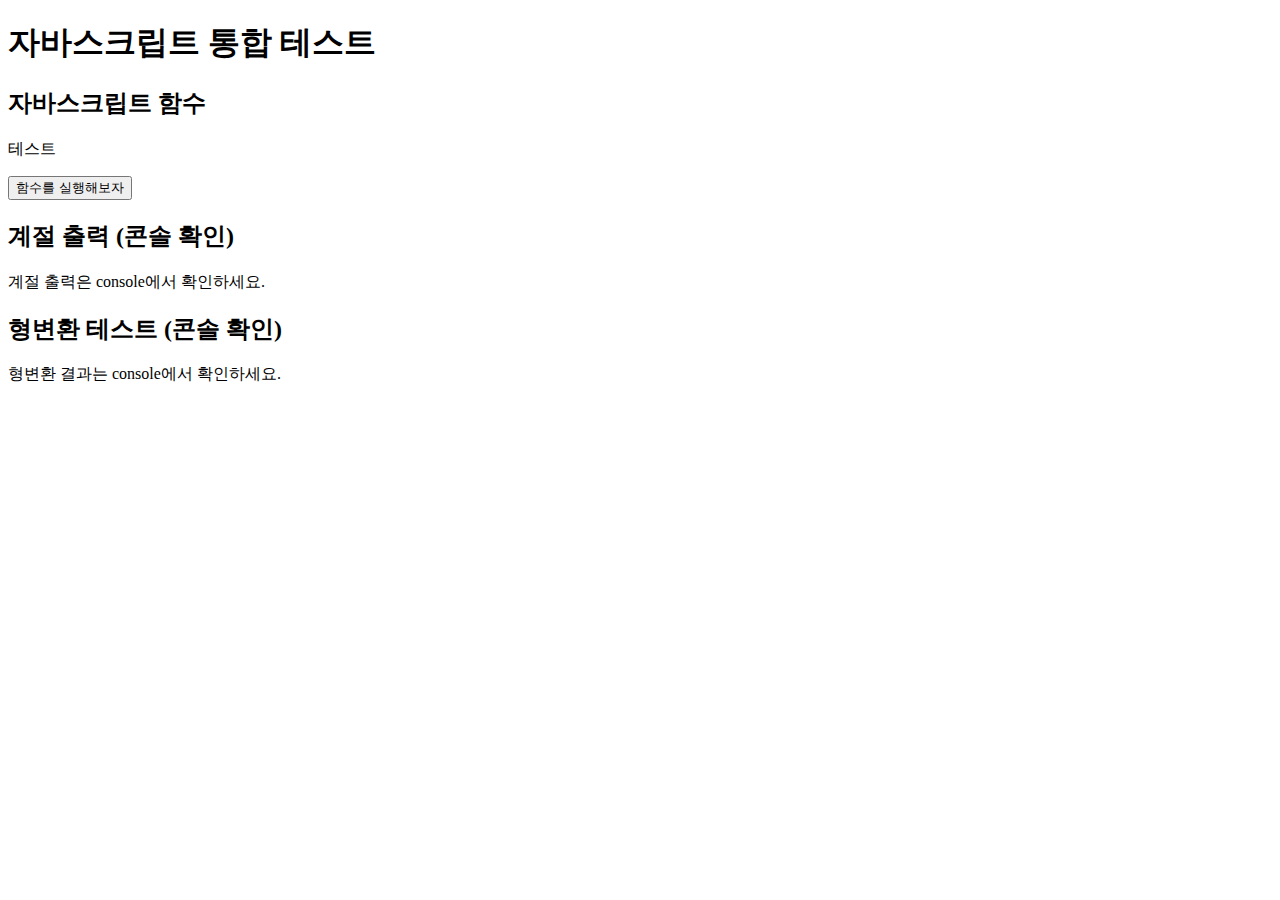
<file: work/index0724.html>
<!DOCTYPE html>
<html lang="ko">
<head>
  <meta charset="UTF-8" />
  <meta name="viewport" content="width=device-width, initial-scale=1.0"/>
  <title>통합 자바스크립트 테스트</title>
</head>
<body>
  <h1>자바스크립트 통합 테스트</h1>

  <!-- index1.html -->
  <section>
    <h2>자바스크립트 함수</h2>
    <p id="demo">테스트</p>
    <button type="button" onclick="myfun()">함수를 실행해보자</button>
  </section>

  <!-- index3.html -->
  <section>
    <h2>계절 출력 (콘솔 확인)</h2>
    <p>계절 출력은 console에서 확인하세요.</p>
  </section>

  <!-- index4.html -->
  <section>
    <h2>형변환 테스트 (콘솔 확인)</h2>
    <p>형변환 결과는 console에서 확인하세요.</p>
  </section>

  <script>
    // index1.html
    function myfun(){
      document.getElementById("demo").innerHTML = '<p style="color: red; font-weight: bold;">클릭클릭</p>';
    }
  </script>

  <script>
    // index3.html
    let spring = "봄";
    let summer = "여름";
    let fall = "가을";
    let winter = "겨울";
    let season =["봄", "여름","가을","겨울"];

    console.log(`${spring} --- ${summer} --- ${fall} --- ${winter}`);
    console.log(`${season[0]}---${season[1]}---${season[2]}---${season[3]}`);
  </script>

  <script>
    // index4.html
    console.log(Number('123'))
    console.log(Number('123ABC'))
    console.log("------------------")
    console.log(parseInt('123'))
    console.log(parseInt('123.45'))
    console.log(parseInt('123ABC'))
    console.log("------------------")
    console.log(parseFloat('123'))
    console.log(parseFloat('123.45'))
    console.log(parseFloat('123ABC'))
    console.log("------------------")
    console.log(String(123))
    console.log(typeof String(123))
    console.log(String(true))
    console.log("------------------")
    console.log(Boolean(1))
    console.log(Boolean(0))
    console.log(Boolean('ABC'))
    console.log(Boolean(''))
  </script>

  <script>
    // index3.JS (오타 수정 포함)
    const PI = 3.14;

    let radius = 0;
    let area = 0;

    area = PI * radius * radius;
    console.log("원의 넓이:", area);
  </script>
</body>
</html>
</file>
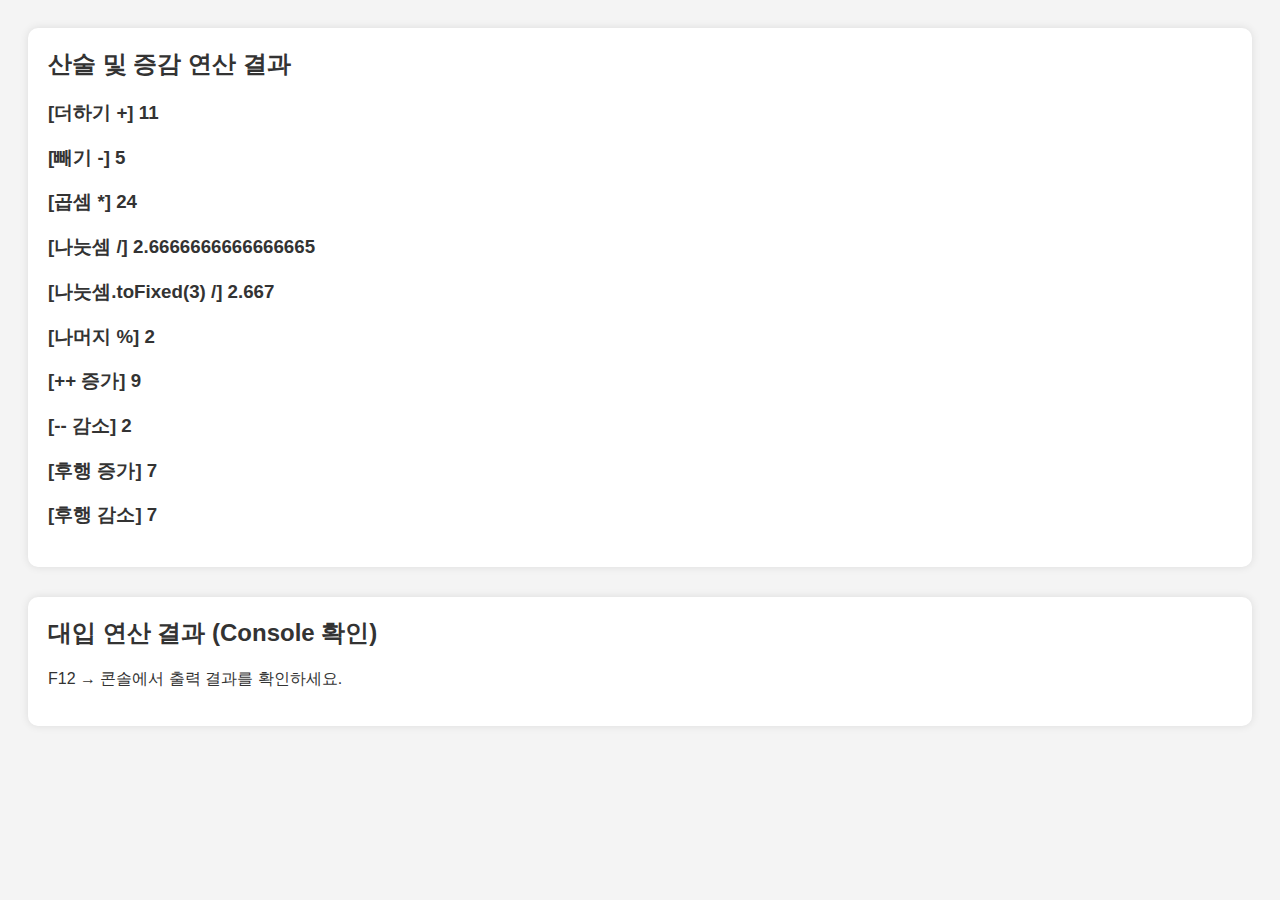
<file: work/index0725.html>
<!DOCTYPE html>
<html lang="ko">
<head>
  <meta charset="UTF-8" />
  <meta name="viewport" content="width=device-width, initial-scale=1.0"/>
  <title>통합 자바스크립트 테스트</title>
  <style>
    body {
      font-family: sans-serif;
      background: #f4f4f4;
      padding: 20px;
      color: #333;
    }
    section {
      background: white;
      padding: 20px;
      margin-bottom: 30px;
      border-radius: 10px;
      box-shadow: 0 0 8px rgba(0, 0, 0, 0.1);
    }
    h2 {
      margin-top: 0;
    }
  </style>
</head>
<body>

  <!-- Section 1: 산술/증감 연산 -->
  <section>
    <h2>산술 및 증감 연산 결과</h2>
    <p id="result1"></p>
  </section>

  <!-- Section 2: 대입/복합 대입 연산 -->
  <section>
    <h2>대입 연산 결과 (Console 확인)</h2>
    <p>F12 → 콘솔에서 출력 결과를 확인하세요.</p>
  </section>

  <!-- Script: index.js -->
  <script>
    var r = document.getElementById("result1");
    let num1 = 8;
    let num2 = 3;
    let result = 0;

    result = num1 + num2;
    console.log(`[더하기 +] ${result}`);
    r.innerHTML += `<h3>[더하기 +] ${result}</h3>`;

    result = num1 - num2;
    console.log(`[빼기 -] ${result}`);
    r.innerHTML += `<h3>[빼기 -] ${result}</h3>`;

    result = num1 * num2;
    console.log(`[곱셈 *] ${result}`);
    r.innerHTML += `<h3>[곱셈 *] ${result}</h3>`;

    result = num1 / num2;
    console.log(`[나눗셈 /] ${result}`);
    r.innerHTML += `<h3>[나눗셈 /] ${result}</h3>`;
    r.innerHTML += `<h3>[나눗셈.toFixed(3) /] ${result.toFixed(3)}</h3>`;

    result = num1 % num2;
    console.log(`[나머지 %] ${result}`);
    r.innerHTML += `<h3>[나머지 %] ${result}</h3>`;

    result = ++num1;
    console.log(`[++ 증가] ${result}`);
    r.innerHTML += `<h3>[++ 증가] ${result}</h3>`;

    result = --num2;
    console.log(`[-- 감소] ${result}`);
    r.innerHTML += `<h3>[-- 감소] ${result}</h3>`;

    let num0 = 7;
    result = num0++;
    console.log(`[후행 증가] ${result}`);
    r.innerHTML += `<h3>[후행 증가] ${result}</h3>`;

    let num00 = 7;
    result = num00--;
    console.log(`[후행 감소] ${result}`);
    r.innerHTML += `<h3>[후행 감소] ${result}</h3>`;
  </script>

  <!-- Script: index2.js -->
  <script>
    let result2 = 0;
    let numA = 5;

    result2 = numA;
    console.log(`[= 대입] ${result2}`);

    result2 += numA;
    console.log(`[+= 누적 대입] ${result2}`);

    result2 -= numA;
    console.log(`[-= 누적 대입] ${result2}`);

    result2 *= numA;
    console.log(`[*= 누적 대입] ${result2}`);

    result2 /= numA;
    console.log(`[/= 누적 대입] ${result2}`);

    result2 %= numA;
    console.log(`[%= 누적 대입] ${result2}`);
  </script>

</body>
</html>
</file>
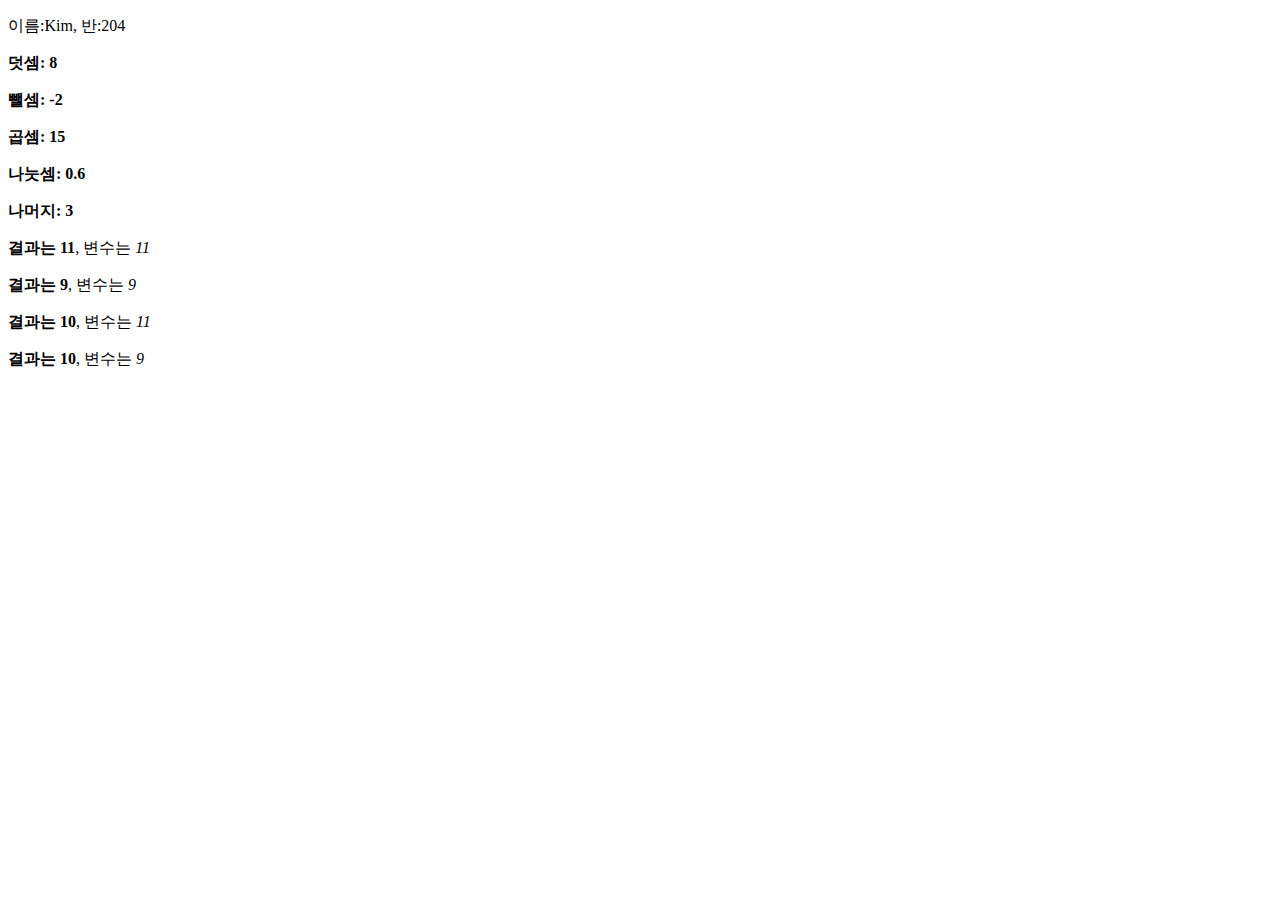
<file: work/index0728.html>
<!DOCTYPE html>
<html lang="en">

<head>
    <meta charset="UTF-8">
    <meta name="viewport" content="width=device-width, initial-scale=1.0">
    <title>Document</title>
</head>

<body>
    <p id="result">결과</p>
    <script>
        // 선언부
        let name = "Kim";
        let classRoom = 204;
        let spring = "봄"
        let summer = "여름"
        let fall = "가을"
        let winter = "겨울"
        let season = ["봄", "여름", "가을", "겨울"]
        let result
        let result1
        let result2
        let result3

        // 구현부
        result = "이름:" + name + ", 반:" + classRoom;
        result1 = "3월은 " + spring + ",8월은" + summer + ",10월은" + fall + ",1월은" + winter + "이다."
        result2 = "3월은 " + season[0] + ",8월은" + season[1] + ",10월은" + season[2] + ",1월은" + season[3] + "이다."
        result3 = `${spring}은 따뜻해 ! ${summer}은 뜨거워 ${fall}은 시원해 ${winter}은 추워`
        // 출력부
        console.log(result);
        console.log(`이름: ${name} 반: ${classRoom}`)
        document.getElementById("result").innerHTML = result
        console.log(result1)
        console.log(result2)
        console.log(result3)
    </script>
    <div>
        <p id="result5"></p>
        <p id="result6"></p>
        <p id="result7"></p>
        <p id="result8"></p>
        <p id="result9"></p>
        <p id="result10"></p>
        <p id="result11"></p>
        <p id="result12"></p>
        <p id="result13"></p>
    </div>
    <script src="./js/index0728.js"></script>
</body>

</html>
</file>
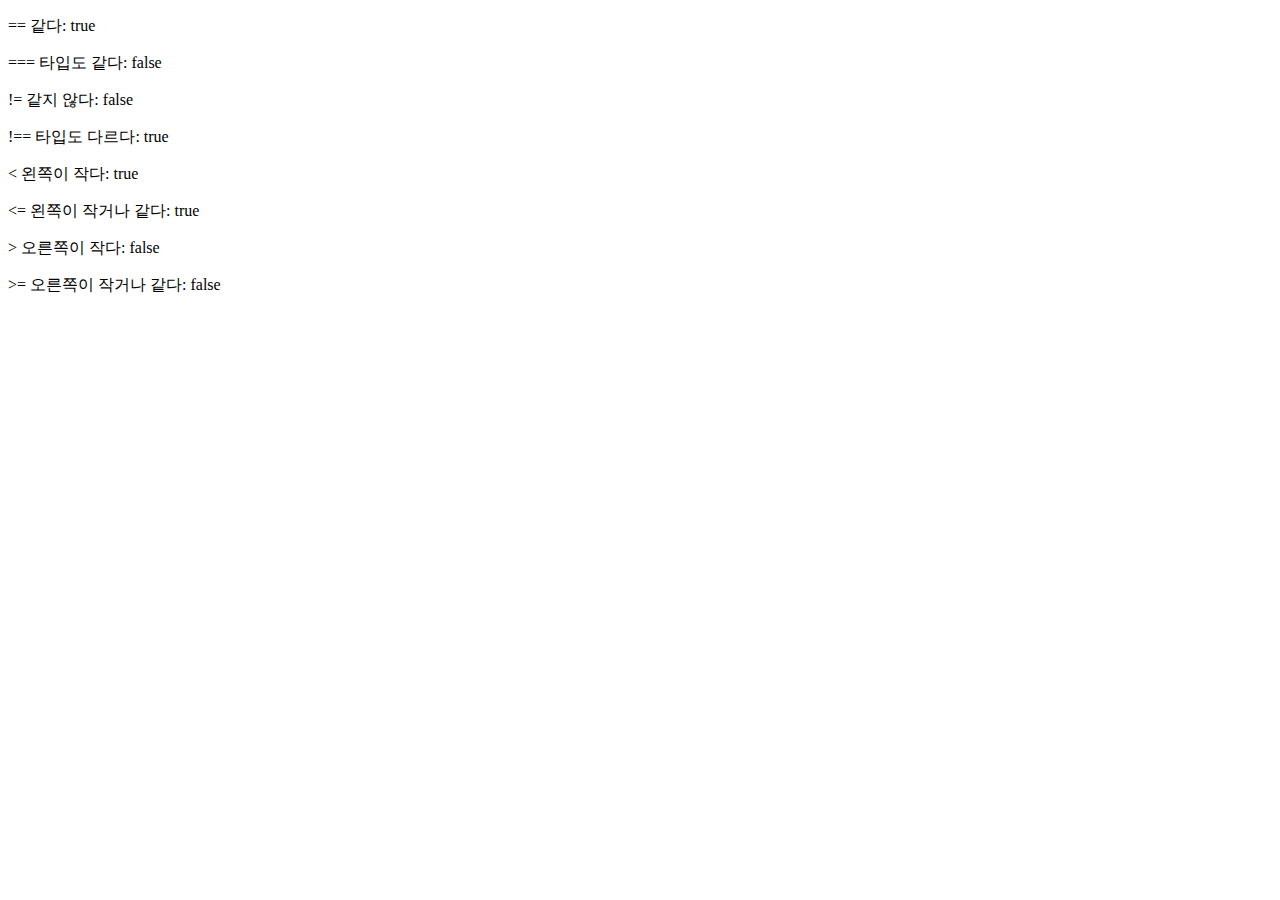
<file: work/index0728_2.html>
<!DOCTYPE html>
<html lang="en">
<head>
    <meta charset="UTF-8">
    <meta name="viewport" content="width=device-width, initial-scale=1.0">
    <title>Document</title>
</head>
<body>
    <p id="result1">같다</p>
    <p id="result2">타입도 같다</p>
    <p id="result3">같지않다</p>
    <p id="result4">타입도 같이 않다</p>
    <p id="result5">왼쪽이 작다</p>
    <p id="result6">왼쪽이 작거나 같다</p>
    <p id="result7">오른쪽이 작다</p>
    <p id="result8">오른쪽이 작거나 같다</p>
    
    <script src="./js/index0728_2.js"></script>
    
</body>
</html>
</file>
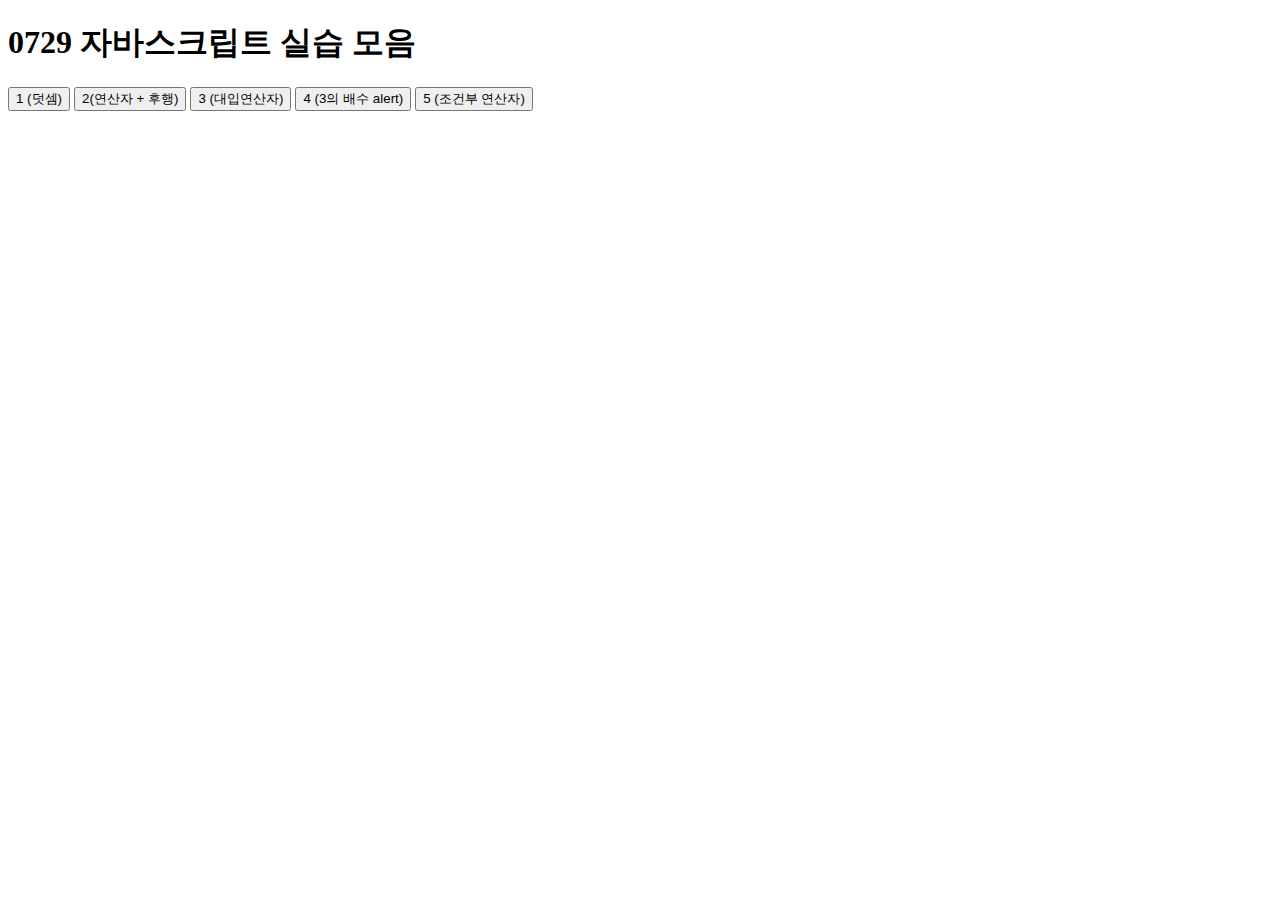
<file: work/index0729.html>
<!DOCTYPE html>
<html lang="ko">

<head>
    <meta charset="UTF-8" />
    <meta name="viewport" content="width=device-width, initial-scale=1.0" />
    <title>0729 실습 정리</title>
</head>

<body>
    <h1>0729 자바스크립트 실습 모음</h1>

    <button onclick="runIndex1()">1 (덧셈)</button>
    <button onclick="runIndex2()">2(연산자 + 후행)</button>
    <button onclick="runIndex3()">3 (대입연산자)</button>
    <button onclick="runIndex4()">4 (3의 배수 alert)</button>
    <button onclick="runIndex5()">5 (조건부 연산자)</button>

    <div id="output"></div>

    <script src="./js/index0729.js"></script>
</body>

</html>
</file>
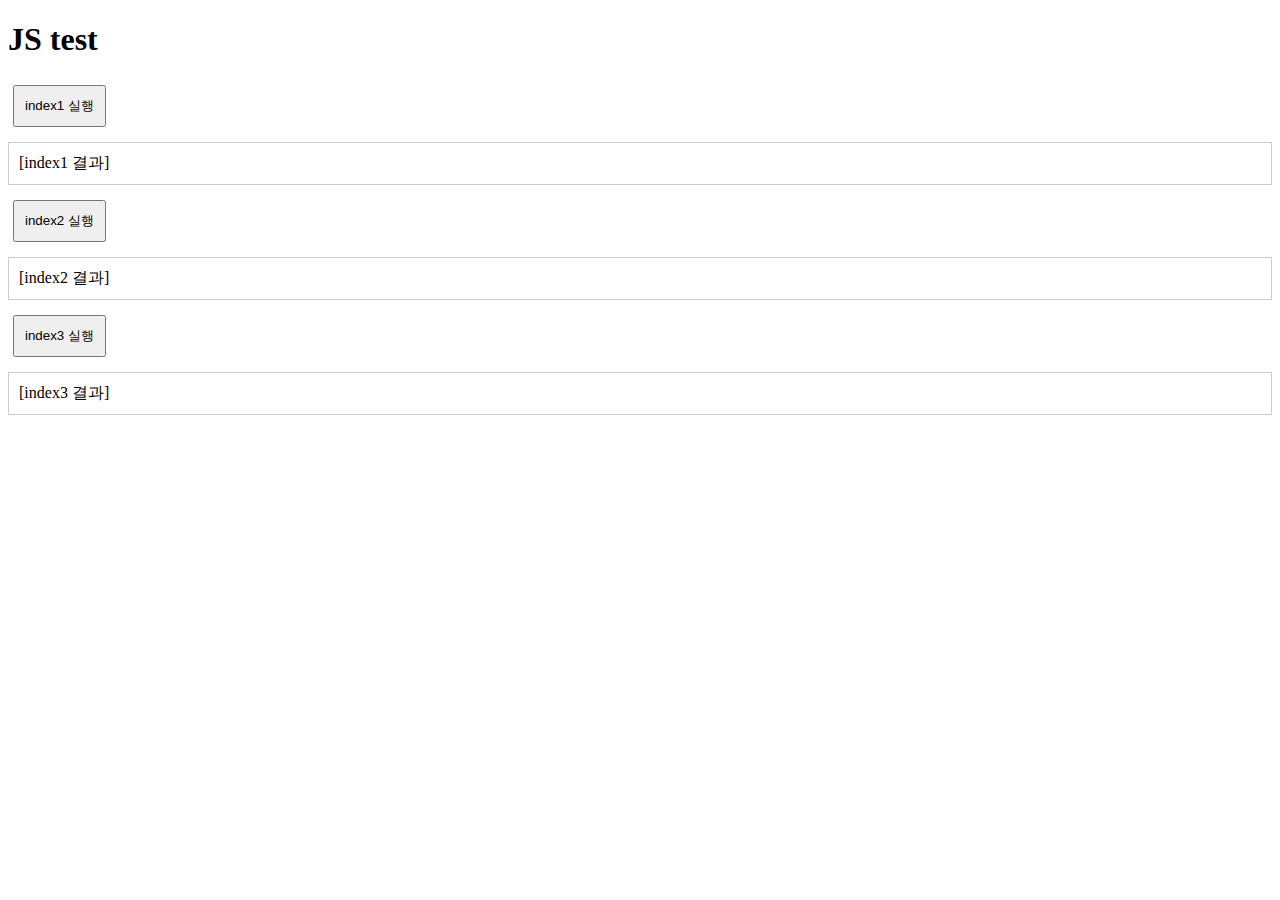
<file: work/index0730.html>
<!DOCTYPE html>
<html lang="en">

<head>
    <meta charset="UTF-8">
    <meta name="viewport" content="width=device-width, initial-scale=1.0">
    <title>Document</title>
    <style>
        button {
            margin: 5px;
            padding: 10px;
        }

        .output {
            border: 1px solid #ccc;
            margin: 10px 0;
            padding: 10px;
        }
    </style>

</head>

<body>
    <h1>JS test</h1>

    <button onclick="runIndex1()">index1 실행</button>
    <div id="output1" class="output">[index1 결과]</div>

    <button onclick="runIndex2()">index2 실행</button>
    <div id="output2" class="output">[index2 결과]</div>

    <button onclick="runIndex3()">index3 실행</button>
    <div id="output3" class="output">[index3 결과]</div>

    <script src="./js/index0730.js"></script>
</body>

</html>
</file>
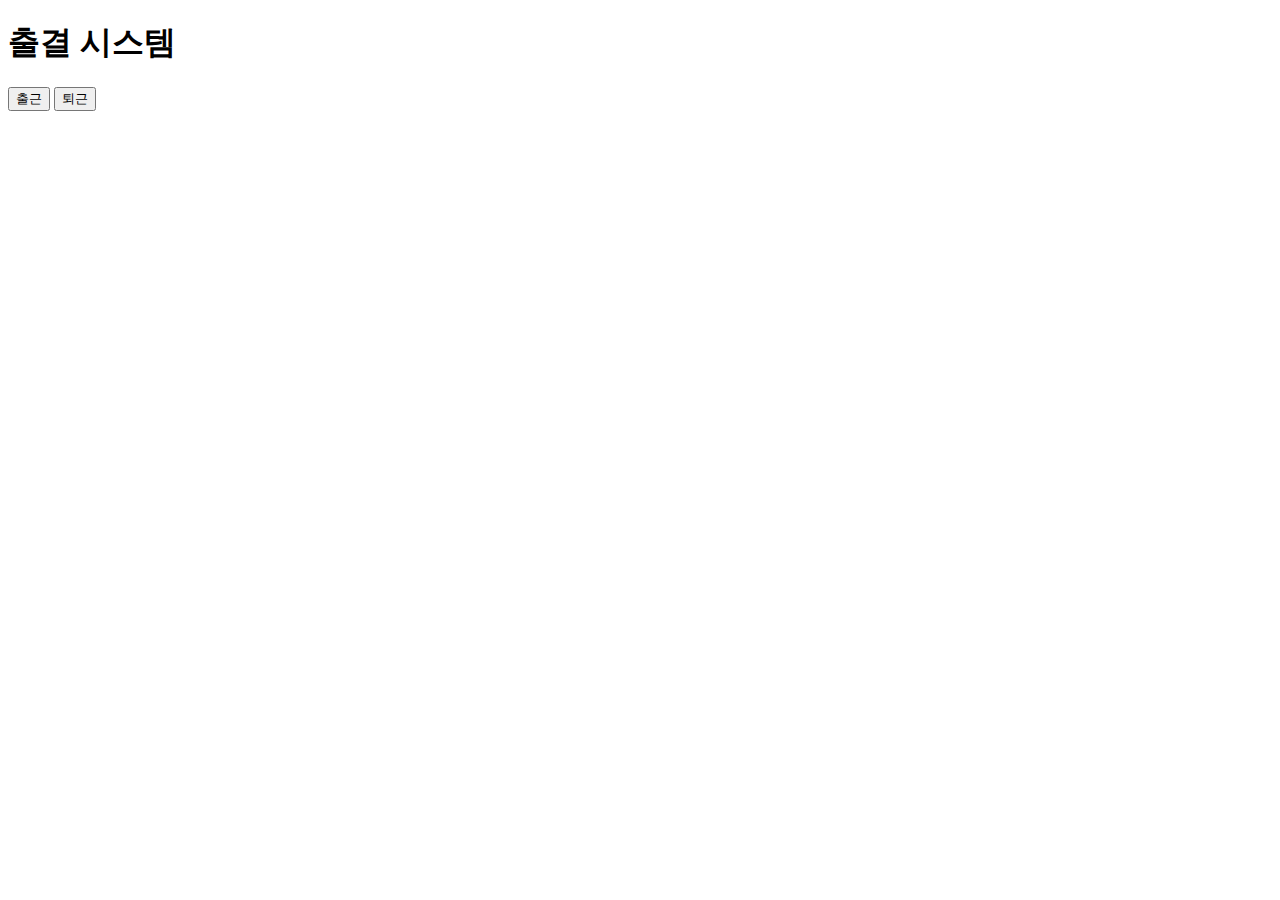
<file: work/index0730_2.html>
<!DOCTYPE html>
<html lang="ko">
<head>
  <meta charset="UTF-8">
  <title>출결 체크</title>
</head>
<body>
  <h1>출결 시스템</h1>
  <button id="btnIn">출근</button>
  <button id="btnOut">퇴근</button>
  <div id="log"></div>

  <script>
    let log = document.getElementById("log");
    let btnIn = document.getElementById("btnIn");
    let btnOut = document.getElementById("btnOut");

    btnIn.onclick = () => {
      let now = new Date();
      let hour = now.getHours();
      let minute = now.getMinutes();
      let greeting = "";

      if(hour <= 9){
        greeting = "🟢출근";
      } else {
        greeting = "🔴지각";
      }

      log.innerHTML += `<p> ${hour}시 ${minute}분 출근 - ${greeting}</p>`;
    };

    btnOut.onclick = () => {
      let now = new Date();
      let hour = now.getHours();
      let minute = now.getMinutes();
      let message = "";

      if(hour < 18){
        message = "🔴조퇴";
      } else {
        message = "🟢퇴근";
      }

      log.innerHTML += `<p> ${hour}시 ${minute}분 퇴근 - ${message}</p>`;
    };
  </script>
</body>
</html>
</file>
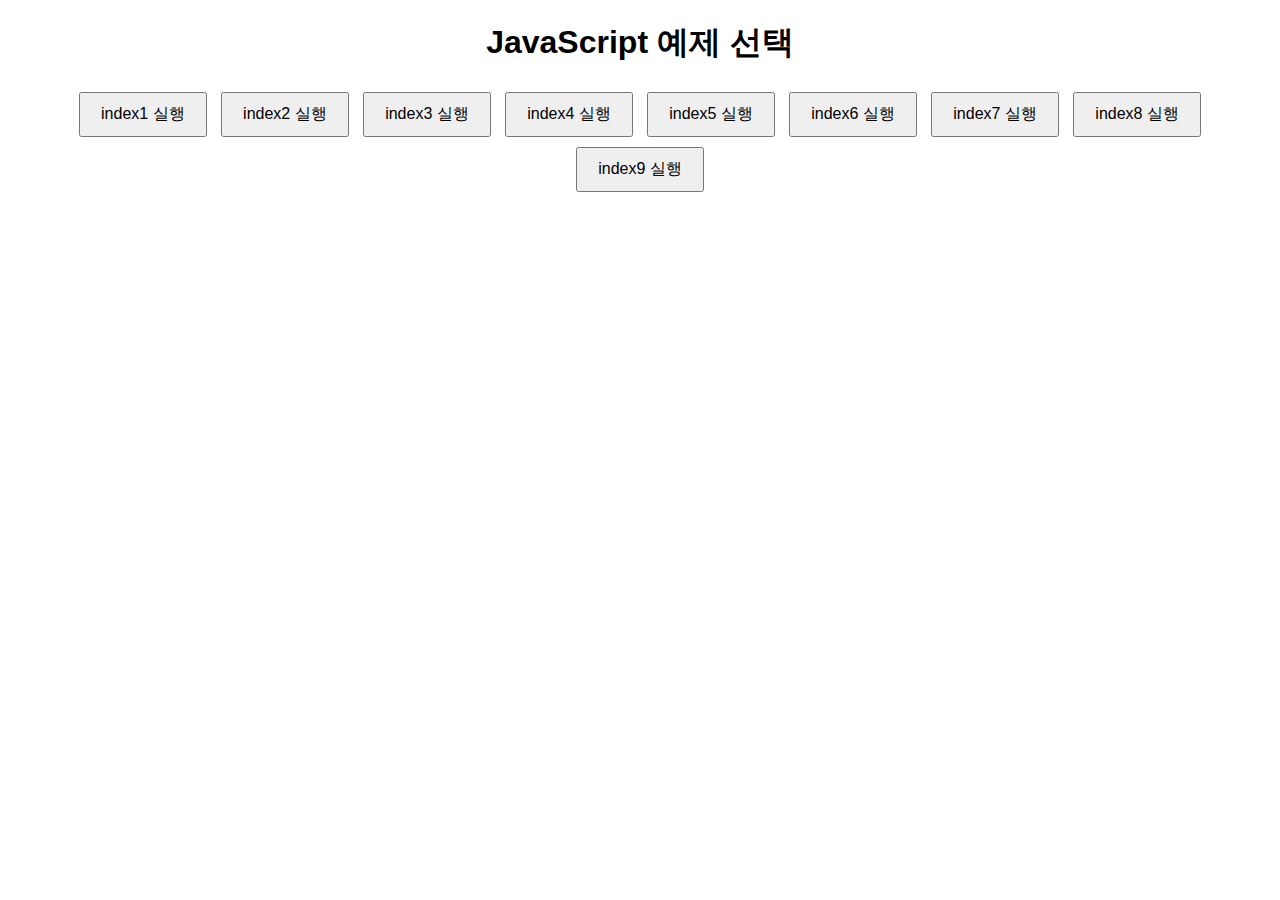
<file: work/index0731.html>
<!DOCTYPE html>
<html lang="ko">
<head>
<meta charset="UTF-8">
<title>JavaScript 예제 모음</title>
<style>
    body {
        font-family: Arial, sans-serif;
        text-align: center;
        margin: 20px;
    }
    button {
        padding: 10px 20px;
        margin: 5px;
        font-size: 16px;
        cursor: pointer;
    }
</style>
</head>
<body>

<h1>JavaScript 예제 선택</h1>

<button onclick="index1()">index1 실행</button>
<button onclick="index2()">index2 실행</button>
<button onclick="index3()">index3 실행</button>
<button onclick="index4()">index4 실행</button>
<button onclick="index5()">index5 실행</button>
<button onclick="index6()">index6 실행</button>
<button onclick="index7()">index7 실행</button>
<button onclick="index8()">index8 실행</button>
<button onclick="index9()">index9 실행</button>

<script src="./js/index0731.js"></script>
</body>
</html>
</file>
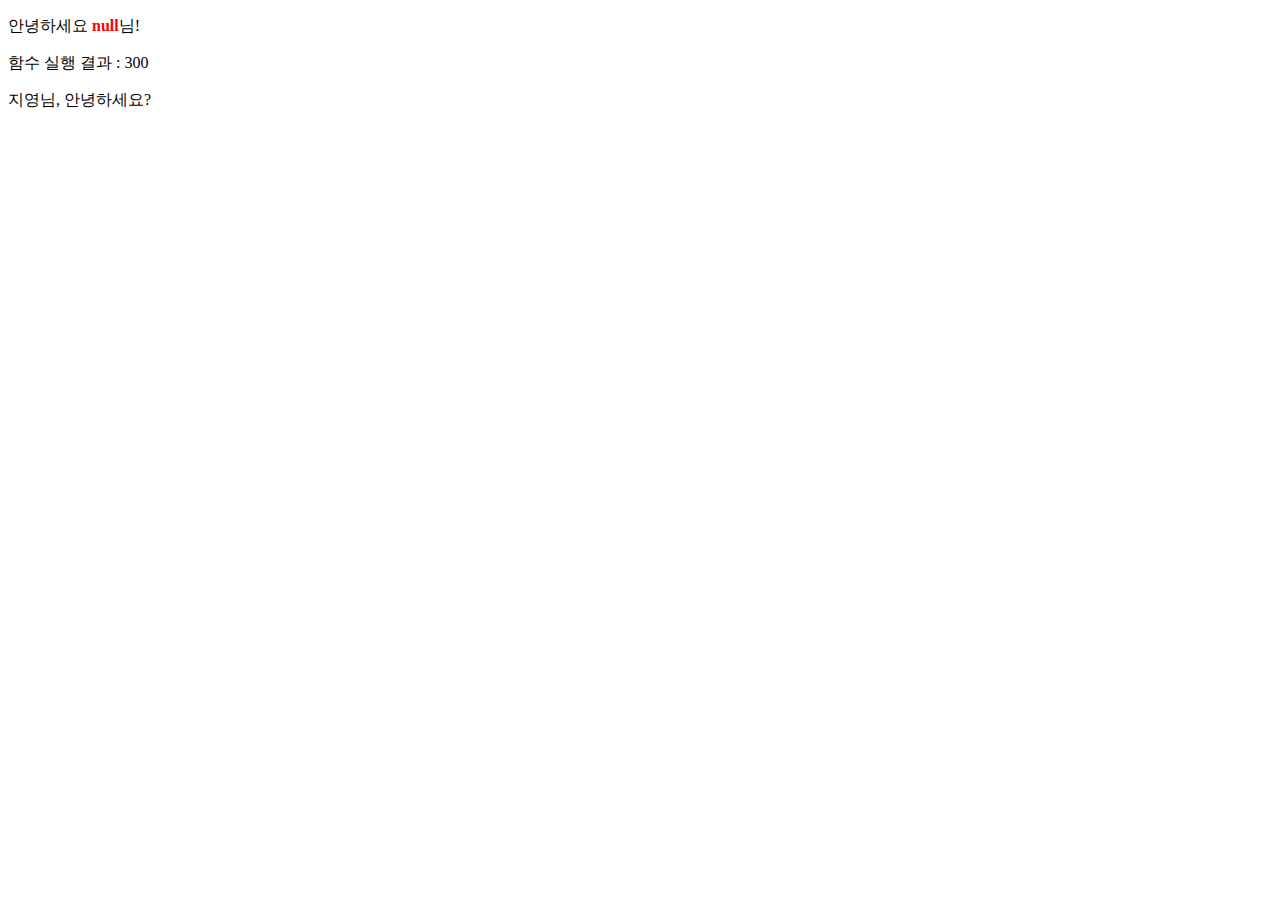
<file: work/index0801.html>
<!DOCTYPE html>
<html lang="ko">
<head>
  <meta charset="UTF-8">
  <meta name="viewport" content="width=device-width, initial-scale=1.0">
  <title>통합 예제</title>
  <style>
    .accent {
      color: red;
      font-weight: bold;
    }
  </style>
</head>
<body>
  <script src="./js/index0801.js"></script>
</body>
</html>
</file>
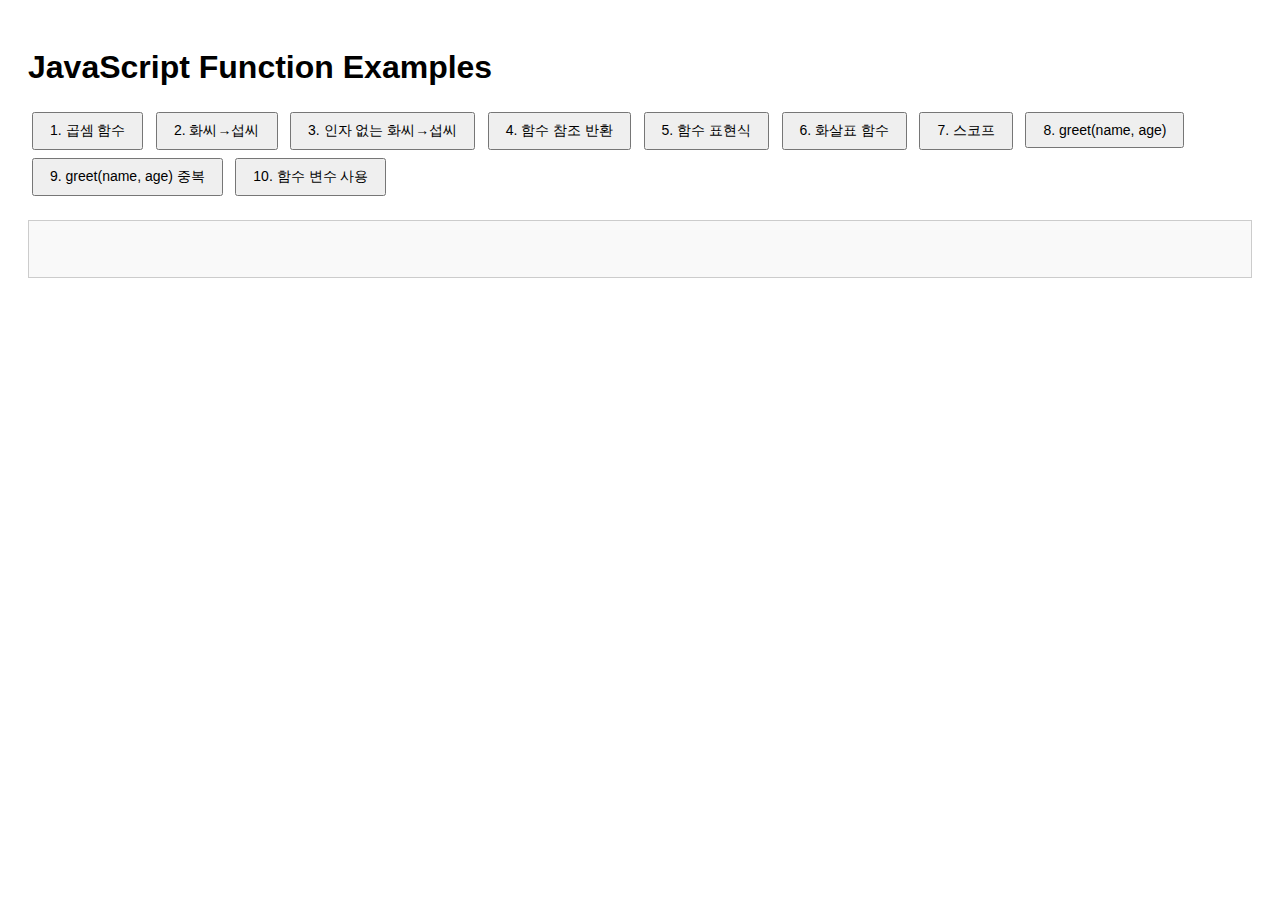
<file: work/index0801_2.html>
<!DOCTYPE html>
<html lang="ko">
<head>
  <meta charset="UTF-8" />
  <title>JavaScript Function Examples</title>
  <style>
    body {
      font-family: sans-serif;
      padding: 20px;
    }
    button {
      margin: 4px;
      padding: 8px 16px;
      font-size: 14px;
    }
    #output {
      margin-top: 20px;
      padding: 12px;
      border: 1px solid #ccc;
      min-height: 2em;
      font-weight: bold;
      background: #f9f9f9;
    }
  </style>
</head>
<body>

<h1>JavaScript Function Examples</h1>

<div>
  <button onclick="example1()">1. 곱셈 함수</button>
  <button onclick="example2()">2. 화씨→섭씨</button>
  <button onclick="example3()">3. 인자 없는 화씨→섭씨</button>
  <button onclick="example4()">4. 함수 참조 반환</button>
  <button onclick="example5()">5. 함수 표현식</button>
  <button onclick="example6()">6. 화살표 함수</button>
  <button onclick="example7()">7. 스코프</button>
  <button onclick="example8()">8. greet(name, age)</button>
  <button onclick="example9()">9. greet(name, age) 중복</button>
  <button onclick="example10()">10. 함수 변수 사용</button>
</div>

<div id="output"></div>

<script src="./js/index0801_2.js"></script>
</body>
</html>
</file>
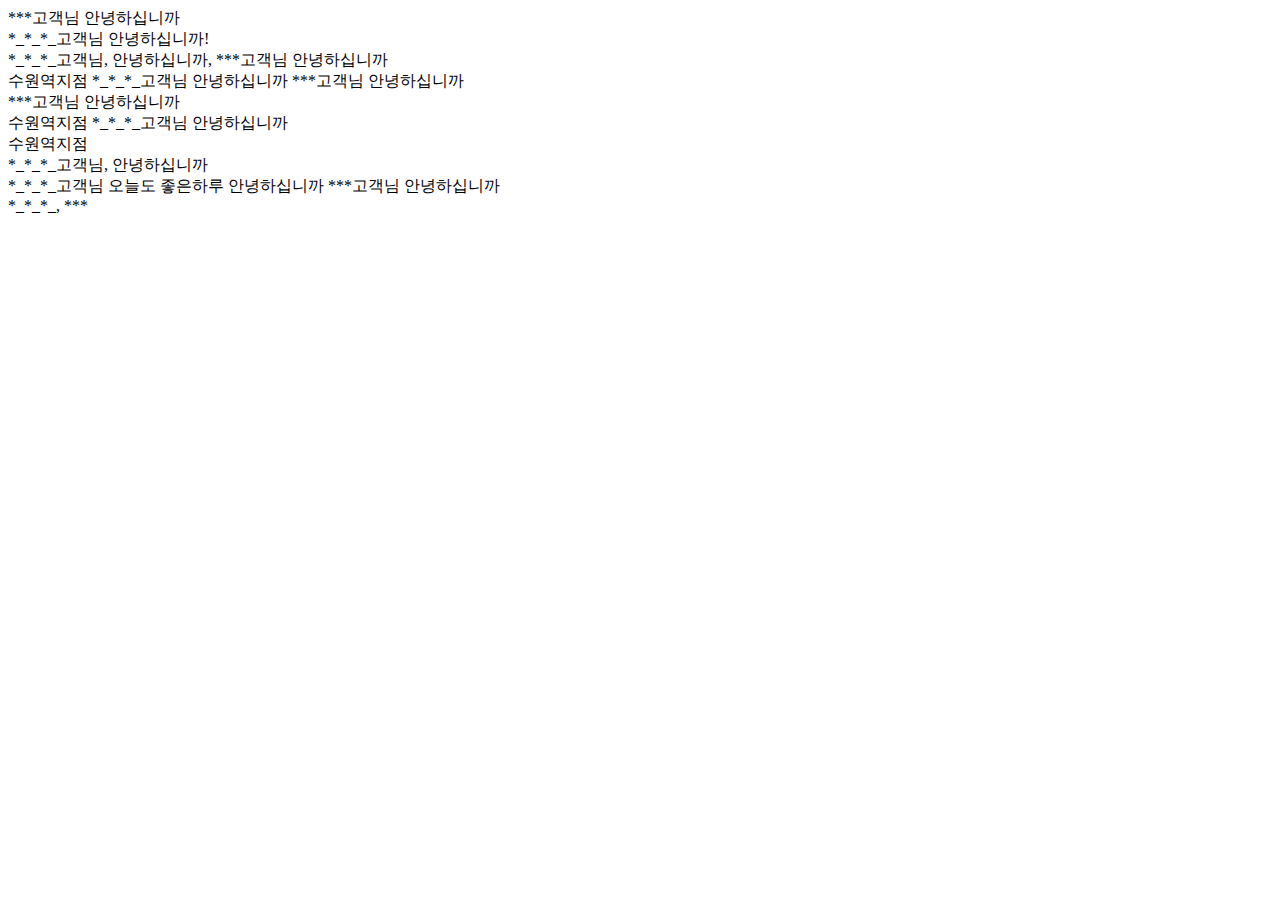
<file: work/index0804.html>
<!DOCTYPE html>
<html lang="en">
<head>
    <meta charset="UTF-8">
    <meta name="viewport" content="width=device-width, initial-scale=1.0">
    <title>Document</title>
</head>
<body>
    <script src="./js/index0804.js"></script>
</body>
</html>
</file>
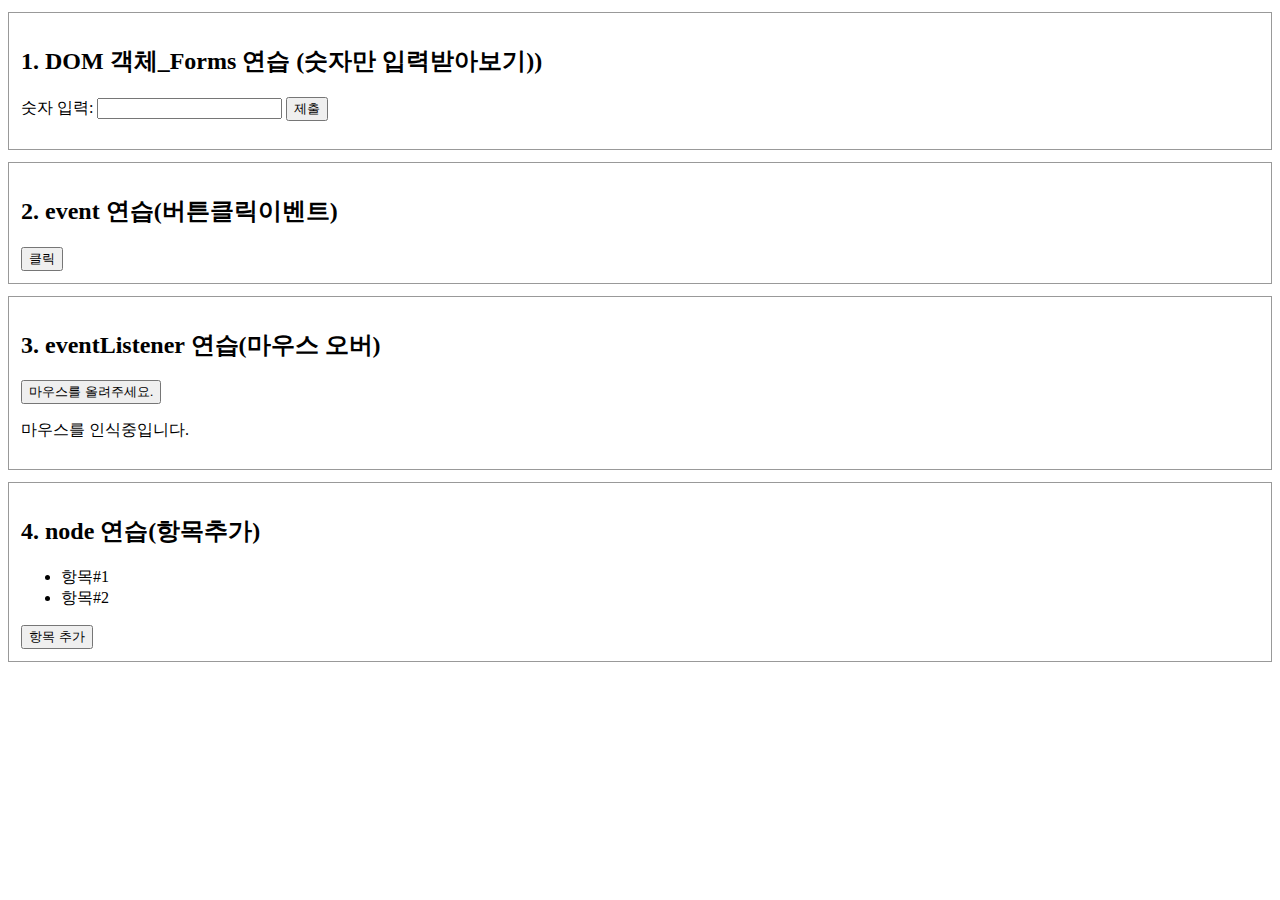
<file: work/index0805.html>
<!DOCTYPE html>
<html lang="ko">

<head>
    <meta charset="UTF-8" />
    <title>DOM 객체_Forms, event, eventListener, node 예제</title>
    <style>
        section {
            border: 1px solid #999;
            padding: 12px;
            margin: 12px 0;
        }
    </style>
</head>

<body>

    <!-- 1. DOM 객체 Forms 연습 -->
    <section>
        <h2>1. DOM 객체_Forms 연습 (숫자만 입력받아보기))</h2>
        <form name="numForm" onsubmit="return validateNumForm()">
            숫자 입력: <input type="text" name="numInput">
            <input type="submit" value="제출">
        </form>
        <p id="numResult"></p>
    </section>


    <!-- 2. event 연습 -->
    <section>
        <h2>2. event 연습(버튼클릭이벤트)</h2>
        <button id="eventBtn">클릭</button>
    </section>

    <!-- 3. eventListener 연습 -->
    <section>
        <h2>3. eventListener 연습(마우스 오버)</h2>
        <button id="listenerBtn">마우스를 올려주세요.</button>
        <p id="listenerText">마우스를 인식중입니다.</p>
    </section>

    <!-- 4. node 연습 -->
    <section>
        <h2>4. node 연습(항목추가) </h2>
        <ul id="nodeList">
            <li>항목#1 </li>
            <li>항목#2 </li>
        </ul>
        <button id="addNodeBtn">항목 추가</button>
    </section>

    <script src="./js/index0805.js"></script>
</body>

</html>
</file>
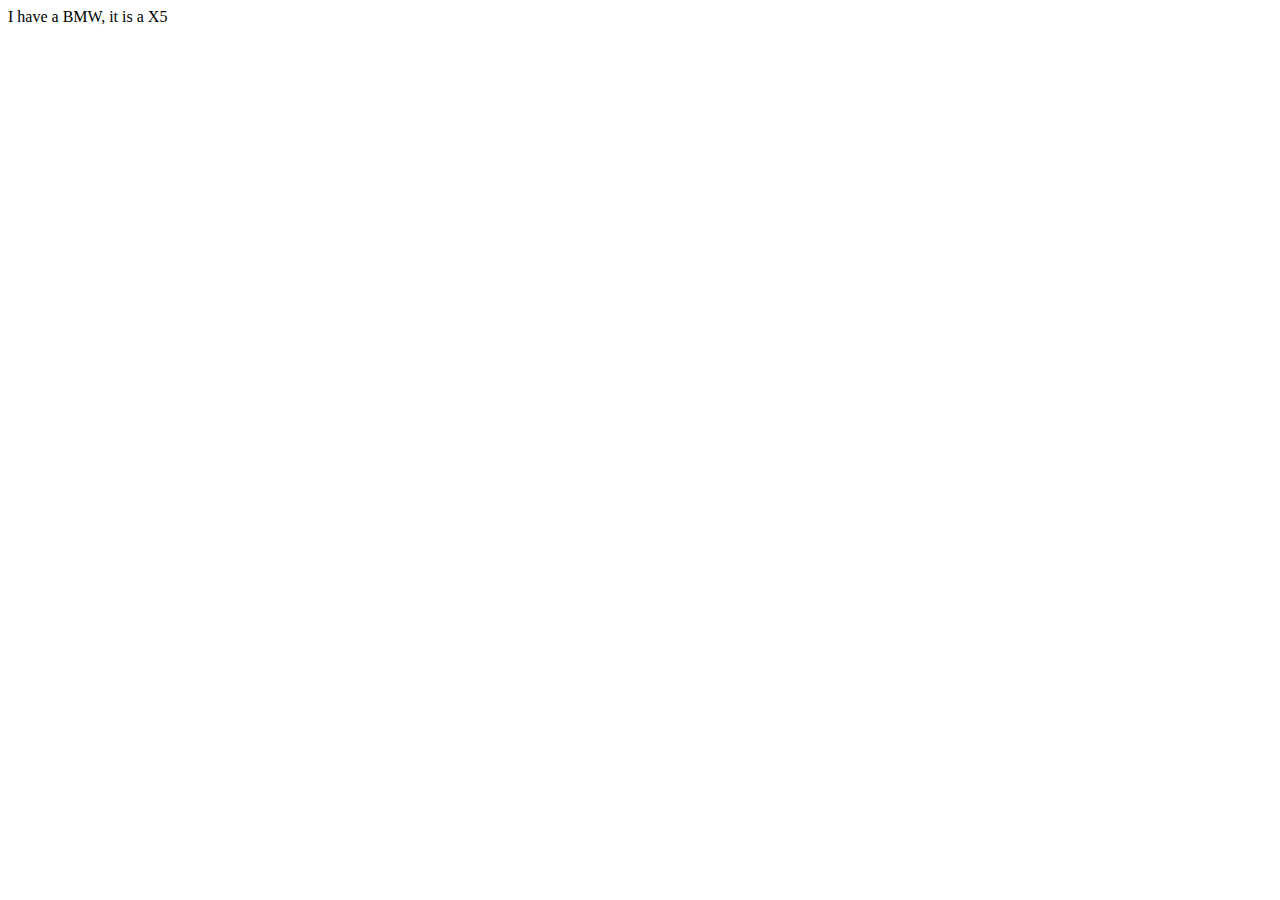
<file: work/index0808.html>
<!DOCTYPE html>
<html lang="en">

<head>
    <meta charset="UTF-8">
    <meta name="viewport" content="width=device-width, initial-scale=1.0">
    <title>Document</title>
</head>

<body>
    <script>
        class Bread {
            constructor(source) {
                this.source = source;
            }
            present() {
                return `${this.source} 빵 드세요`
            }
        }



        const bread1 = new Bread("팥");
        const bread2 = new Bread("크림");
        const bread3 = new Bread("슈크림");
        const bread4 = new Bread("딸기잼");

        const callBread1 = bread1.present();
        const callBread2 = bread2.present();
        const callBread3 = bread3.present();
        const callBread4 = bread4.present();


        class Car {
            constructor(name) {
                this.brand = name
            }
            present1() {
                return `I have a ` + this.brand;
            }

        }
        class Model extends Car {
            constructor(name, mod) {
                super(name);
                this.model = mod;
            }
            show() {
                return this.present1() + `, it is a ` + this.model
            }
        }
            
        const mycar = new Model("BMW", "X5");
        document.write(mycar.show());
    </script>


</body>

</html>
</file>
